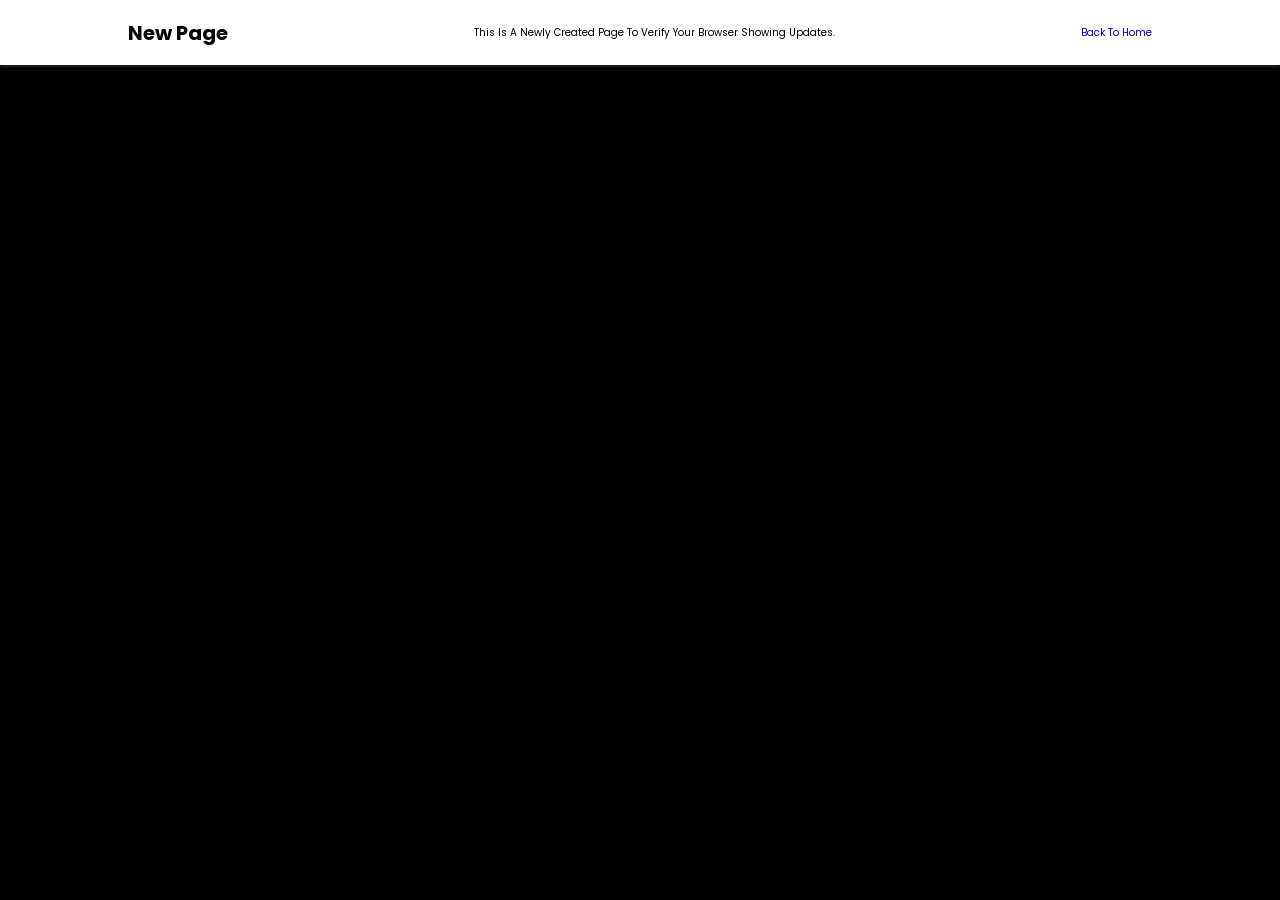
<file: newpage.html>
<!DOCTYPE html>
<html lang="en">
<head>
  <meta charset="UTF-8" />
  <meta name="viewport" content="width=device-width, initial-scale=1.0" />
  <title>New Page - Portfolio</title>
  <link rel="stylesheet" href="./assets/css/style.css" />
</head>
<body>
  <header>
    <h1>New Page</h1>
    <p>This is a newly created page to verify your browser showing updates.</p>
    <p><a href="./index.html">Back to Home</a></p>
  </header>
  <main>
    <section>
      <h2>Your new content goes here</h2>
      <p>Now the file exists and the browser can load it directly.</p>
    </section>
  </main>
</body>
</html>
</file>
<file: assets/css/style.css>
@import url("https://fonts.googleapis.com/css2?family=Poppins:wght@400;600;700&display=swap");
@import url("https://fonts.googleapis.com/css2?family=Nunito:ital,wght@0,300;0,400;0,600;0,700;1,300;1,400&display=swap");

* {
  margin: 0;
  padding: 0;
  box-sizing: border-box;
  text-decoration: none;
  outline: none;
  border: none;
  text-transform: capitalize;
  transition: all 0.2s linear;
}
html {
  font-size: 62.5%;
  overflow-x: hidden;
  scroll-behavior: smooth;
}
body {
  background: #000000;
  font-family: "Poppins", sans-serif;
}

*::selection {
  background: #2b3dda;
  color: #fff;
}

html {
  font-size: 62.5%;
  overflow-x: hidden;
}
html::-webkit-scrollbar {
  width: 0.8rem;
}
html::-webkit-scrollbar-track {
  background: rgb(235, 202, 245);
}
html::-webkit-scrollbar-thumb {
  background: #420177;
}

/* pre loader start */
.loader-container {
  position: fixed;
  top: 0;
  left: 0;
  z-index: 10000;
  background: #e6eff1;
  display: flex;
  align-items: center;
  justify-content: center;
  height: 100%;
  width: 100%;
}
.loader-container.fade-out {
  top: -120%;
}
/* pre loader end */

/* navbar starts */
header {
  position: fixed;
  top: 0;
  left: 0;
  right: 0;
  z-index: 1000;
  display: flex;
  align-items: center;
  justify-content: space-between;
  padding: 1.7rem 10%;
  height: 6.5rem;
  background-color: #fff;
  box-shadow: 0 1px 4px rgba(146, 161, 176, 0.3);
}
section {
  min-height: 100vh;
  padding: 2rem 9%;
}
.heading {
  font-size: 3.5rem;
  color: rgb(32, 32, 32);
  font-weight: 800;
  text-align: center;
}
.heading span {
  color: rgb(115, 3, 167);
}
header .logo {
  font-size: 1.9rem;
  font-weight: 800;
  text-decoration: none;
  color: #0e2431;
}
header .logo i {
  font-size: 2.2rem;
}
header .logo:hover {
  color: #fc8c05;
}
header .navbar ul {
  list-style: none;
  display: flex;
  justify-content: center;
  align-items: center;
}
header .navbar li {
  margin-left: 2.5rem;
}
header .navbar ul li a {
  font-size: 1.57rem;
  color: #0e2431;
  font-weight: 600;
  text-decoration: none;
  letter-spacing: 0.04rem;
  transition: 0.2s;
}
header .navbar ul li a.active,
header .navbar ul li a:hover {
  color: #011aff;
  border-bottom: 0.2rem solid #011aff;
  padding: 0.5rem 0;
}
/* navbar ends */

/* hamburger icon starts*/
#menu {
  font-size: 3rem;
  cursor: pointer;
  color: rgb(24, 2, 63);
  display: none;
}
@media (max-width: 768px) {
  #menu {
    display: block;
  }
  header .navbar {
    position: fixed;
    top: 6.5rem;
    right: -120%;
    width: 75%;
    height: 100%;
    text-align: left;
    align-items: flex-start;
    background-color: #0e0f31;
  }
  header .navbar ul {
    flex-flow: column;
    padding: 1rem;
  }
  header .navbar ul li {
    text-align: center;
    width: 100%;
    margin: 1rem 0;
    border-radius: 0.5rem;
    width: 26rem;
  }
  header .navbar ul li a {
    display: block;
    padding: 1rem;
    text-align: left;
    color: #fff;
    font-size: 2rem;
  }
  header .navbar ul li a.active,
  header .navbar ul li a:hover {
    padding: 1rem;
    color: #fff;
    border-radius: 0.5rem;
    border-bottom: 0.5rem solid #011aff;
  }
  .fa-times {
    transform: rotate(180deg);
  }
  header .navbar.nav-toggle {
    right: 0;
  }
}
/* hamburger icon ends */

/* hero section starts*/
.home {
  position: relative;
  display: flex;
  flex-wrap: wrap;
  gap: 1.5rem;
  min-height: 100vh;
  align-items: center;
}
.home #particles-js {
  position: absolute;
  top: 0;
  left: 0;
  height: 100%;
  width: 100%;
}
.home::before {
  content: "";
  position: absolute;
  top: 0;
  left: 0;
  height: 100%;
  width: 100%;
}
.home .content {
  flex: 1 1 40rem;
  padding-top: 1rem;
  z-index: 1;
}
.home .image {
  flex: 1 1 40rem;
  z-index: 1;
}
.home .image img {
  width: 50%;
  margin-left: 6rem;
  border-radius: 50%;
  box-shadow: 0 2px 8px rgba(0, 0, 0, 0.3);
  cursor: pointer;
}
.home .image img:hover {
  box-shadow: 0 5px 15px rgba(0, 0, 0, 0.5);
}
.home .content h2 {
  font-size: 5rem;
  font-weight: 800;
  color: #ffffff;
}
.home .content h2 span {
  font-size: 5rem;
  font-weight: 800;
  color: #ff7b00;
}
.home .content p {
  font-size: 2.5rem;
  color: #ffffff;
  font-weight: 600;
  padding: 1rem 0;
}
.home .content p span {
  font-size: 2.5rem;
  color: #00d9ff;
  font-weight: 600;
  padding: 1rem 0;
}
.home .btn {
  margin-top: 1rem;
  position: absolute;
  line-height: 0;
  padding: 1.6rem 3rem;
  border-radius: 4em;
  transition: 0.5s;
  color: #fff;
  background: #2506ad;
  box-shadow: 0px 5px 18px rgba(48, 68, 247, 0.6);
  font-family: "Nunito", sans-serif;
}
.home .btn span {
  font-weight: 700;
  font-size: 1.7rem;
  letter-spacing: 0.1rem;
}
.home .btn i {
  margin-left: 0.3rem;
  font-size: 1.5rem;
  transition: 0.3s;
}
.home .btn:hover {
  background: #1a047e;
}
.home .btn:hover i {
  transform: translateX(5px);
}
/* social icons start */
.socials {
  position: relative;
  margin-top: 9rem;
}
.socials .social-icons {
  padding-left: 0;
  margin-bottom: 0;
  list-style: none;
}
.socials .social-icons li {
  display: inline-block;
  margin-bottom: 14px;
}
.social-icons a {
  font-size: 2rem;
  display: inline-block;
  line-height: 44px;
  color: #00d9ff;
  background-color: #09011b;
  width: 44px;
  height: 44px;
  text-align: center;
  margin-right: 8px;
  border-radius: 100%;
  -webkit-transition: all 0.2s linear;
  -o-transition: all 0.2s linear;
  transition: all 0.2s linear;
}
.social-icons a:active,
.social-icons a:focus,
.social-icons a:hover {
  color: #fff;
  background-color: #0685da;
}
.social-icons a.github:hover {
  background-color: #0e0e0e;
}
.social-icons a.twitter:hover {
  background-color: #00aced;
}
.social-icons a.linkedin:hover {
  background-color: #007bb6;
}
.social-icons a.dev:hover {
  background-color: #070707;
}
.social-icons a.instagram:hover {
  background-color: #ee00da;
}
/* social icons end */

/* hero media queries starts*/
@media (max-width: 450px) {
  .home .btn {
    margin: 4rem 0;
  }
  .socials {
    margin-top: 12rem;
  }
  .home .image img {
    margin-top: -12rem;
  }
  .home .content p {
    font-size: 2.2rem;
  }
  .home .content p span {
    font-size: 2.2rem;
  }
}
/* hero media queries ends*/
/* hero section end */

/* about section starts */
.about {
  background: #000000;
  color: #ffffff;
}
.about .row {
  display: flex;
  flex-direction: row;
  gap: 2rem;
  flex-wrap: wrap;
  padding: 4rem;
}
.about .row .image {
  text-align: center;
  flex: 1 1 35rem;
}
.about .row .image img {
  margin: 4rem;
  width: 30rem;
  height: auto;
  border-radius: 5%;
  box-shadow: 0 5px 10px rgba(0, 0, 0, 0.6);
  mix-blend-mode: luminosity;
  transition: 0.3s;
  cursor: pointer;
}
.about .row .image img:hover {
  mix-blend-mode: normal;
}
.about .row .content {
  flex: 1 1 45rem;
  padding: 3rem;
}
.about .row .content h3 {
  color: rgb(27, 27, 27);
  font-size: 2.5rem;
}
.about .row .content .tag {
  font-size: 1.4rem;
  color: #020133;
  font-weight: 600;
  margin-top: 1rem;
}
.about .row .content p {
  font-size: 1.5rem;
  margin-top: 1.5rem;
  font-family: "Nunito";
  font-weight: 600;
  text-transform: none;
}
.about .row .content .box-container {
  display: flex;
  flex-wrap: wrap;
  gap: 1.5rem;
  font-family: "Nunito";
  font-weight: 600;
}
.about .row .content .box-container .box p {
  text-transform: none;
}
.about .row .content .box-container .box p span {
  color: #ffcc00;
}
.about .row .content h3,
.about .row .content .tag,
.about .row .content p,
.about .row .content .box-container .box p {
  color: #fff;
}
.resumebtn {
  margin-top: 6rem;
}
.resumebtn .btn {
  padding: 1.7rem 3rem;
  border-radius: 0.5em;
  transition: 0.3s;
  color: #fff;
  background: #2506ad;
  box-shadow: 0px 5px 10px rgba(48, 68, 247, 0.6);
  font-family: "Nunito", sans-serif;
}
.resumebtn .btn span {
  font-weight: 600;
  font-size: 1.8rem;
  letter-spacing: 0.1rem;
}
.resumebtn .btn i {
  margin-left: 0.3rem;
  font-size: 1.2rem;
  transition: 0.3s;
}
.resumebtn .btn:hover {
  background: #1a047e;
}
.resumebtn .btn:hover i {
  transform: translateX(5px);
}
/* about media queries starts*/
@media screen and (max-width: 600px) {
  .about .row .image {
    margin-top: 2rem;
  }
  .about .row .image img {
    margin: 0 auto;
    width: 80%;
    mix-blend-mode: normal;
  }
  .about .row {
    padding: 0.5rem;
    margin-bottom: 7rem;
  }
  .about .row .content {
    padding: 1rem;
  }
  .about .row .content .box-container {
    gap: 0;
  }
}
/* about media queries ends*/
/* about section ends */

/* skills section starts */
.skills {
  min-height: 90vh;
  background: linear-gradient(to bottom, #57059e, #4a00e0);
}
.skills h2 {
  color: #fff;
}
.skills .heading span {
  color: rgb(255, 230, 0);
}
.skills .container {
  background: rgba(0, 0, 22, 0.4);
  color: #fff;
  border-radius: 1rem;
  padding: 2rem;
  width: 90%;
  margin: auto;
  margin-top: 2rem;
}
.skills .container .row {
  display: grid;
  grid-template-columns: repeat(6, 1fr);
  flex-wrap: wrap;
  gap: 1.8rem;
}
.skills .container .bar {
  margin-bottom: 15px;
  padding: 10px;
  border-radius: 1rem;
  box-shadow: 0 4px 10px rgba(0, 0, 0, 0.2);
  background: rgba(0, 0, 22, 0.9);
  transition: 0.2s;
}
.skills .container .bar:hover {
  box-shadow: 0 8px 10px rgba(0, 2, 68, 0.8) !important;
  background-color: rgba(0, 0, 0, 0.9) !important;
}
.skills .container .bar .info {
  display: flex;
  flex-direction: column;
  align-items: center;
  gap: 1rem;
  margin-top: 1rem;
}
.skills .container .bar .info img {
  width: 3.5rem;
  height: 3.5rem;
  object-fit: contain;
}
.skills .container .bar .info i {
  font-size: 4rem;
}
.skills .container .bar .info span {
  font-size: 2rem;
  font-weight: 500;
  font-family: "Poppins";
  margin-left: 0.5rem;
}
/* skills media queries starts*/
@media screen and (max-width: 600px) {
  .skills .container {
    padding: 0;
    margin: 0;
  }
  .skills .container .row {
    grid-template-columns: repeat(2, 1fr);
    margin: 1rem;
    padding: 2rem 0.2rem 2rem 0.2rem;
    gap: 1rem;
  }
  .skills .container {
    margin-top: 5px;
    width: 100%;
  }
}
/* skills media queries ends*/
/* skills section ends */

/* education section starts */
.education {
  background: #e5ecfb;
  min-height: 80vh;
}
.education .qoute {
  font-size: 1.5rem;
  text-align: center;
  font-family: "Nunito", sans-serif;
  font-weight: 600;
  margin-top: 0.5rem;
}
.education .box-container {
  display: flex;
  flex-wrap: wrap;
  justify-content: center;
  align-items: center;
  flex-direction: column;
}
.education .box-container .box {
  display: flex;
  flex-direction: row;
  width: 80%;
  border-radius: 0.5rem;
  box-shadow: 0.2rem 0.5rem 1rem rgba(0, 0, 0, 0.2);
  text-align: center;
  position: relative;
  margin-top: 2rem;
  overflow: hidden;
  transition: 0.3s;
  background: rgb(252, 252, 252);
}
.education .box-container .box:hover {
  transform: scale(1.03);
  box-shadow: 1rem 0.5rem 1.2rem rgba(0, 0, 0, 0.3);
}
.education .box-container .box .image {
  flex: 1 1 20rem;
  width: 100%;
}
.education .box-container .box img {
  object-fit: cover;
  position: relative;
  width: 100%;
  height: 100%;
}
.education .box-container .box .content {
  position: relative;
  display: flex;
  flex-direction: column;
  padding: 1rem;
  flex-wrap: wrap;
  flex: 1 1 70rem;
}
.education .box-container .box .content h3 {
  font-size: 2.5rem;
  color: #012970;
  padding: 0.5rem 0;
  font-weight: 600;
  text-align: left;
  margin-left: 1rem;
}
.education .box-container .box .content p {
  font-size: 1.5rem;
  margin-left: 1rem;
  text-align: left;
}
.education h4 {
  font-size: 2rem;
  color: rgb(34, 109, 0);
  text-align: left;
  margin: 1rem;
  font-family: "Nunito", sans-serif;
  font-weight: 700;
}

/* education media queries starts*/
@media screen and (max-width: 600px) {
  .education .box-container .box {
    flex-direction: column;
    width: 100%;
  }
  .education .box-container .box .image {
    width: 100%;
    height: 25rem;
  }
  .education .box-container .box img {
    width: 100%;
  }
  .education .box-container .box .content {
    position: relative;
    display: flex;
    flex-direction: column;
    padding: 1rem;
    flex-wrap: wrap;
    flex: 0;
  }
  .education .btns {
    margin-top: 2rem;
    margin-left: 1rem;
    margin-right: 1rem;
    flex-wrap: wrap;
  }
}
/* education media queries ends*/
/* education section ends */

/* contact section starts */
.contact {
  background: #e5ecfb;
  min-height: 60vh;
}
.contact .container {
  max-width: 1050px;
  width: 100%;
  background: #fff;
  border-radius: 1.5rem;
  margin: 2rem 5rem;
  box-shadow: 0 5px 10px rgba(0, 0, 0, 0.15);
}
.contact .container .content {
  display: flex;
  align-items: center;
  justify-content: space-between;
  padding: 2.5rem 2rem;
}
.contact .content .image-box {
  max-width: 60%;
  margin-left: 4rem;
}
.contact .content .image-box img {
  width: 100%;
  height: 40rem;
  position: relative;
}
.contact .content form {
  width: 45%;
  margin-right: 3.5rem;
}
form .form-group {
  display: flex;
  flex-direction: column;
  justify-content: center;
}
.form-group .field {
  height: 50px;
  display: flex;
  position: relative;
  margin: 1rem;
  width: 100%;
}
form i {
  position: absolute;
  top: 50%;
  left: 18px;
  color: rgb(51, 51, 51);
  font-size: 17px;
  pointer-events: none;
  transform: translateY(-50%);
}
form .field input,
form .message textarea {
  width: 100%;
  height: 100%;
  outline: none;
  padding: 0 16px 0 48px;
  font-size: 16px;
  font-family: "Poppins", sans-serif;
  border-radius: 5px;
  border: 1px solid rgb(51, 51, 51);
  background: #e5ecfb;
}
.field input::placeholder,
.message textarea::placeholder {
  color: rgb(51, 51, 51);
}
.field input:focus,
.message textarea:focus {
  padding-left: 47px;
  border: 2px solid rgb(115, 3, 167);
}
.field input:focus ~ i,
.message textarea:focus ~ i {
  color: rgb(115, 3, 167);
}
form .message {
  position: relative;
  margin: 1rem;
  width: 100%;
}
form .message i {
  top: 25px;
  font-size: 20px;
  left: 15px;
}
form .message textarea {
  min-height: 130px;
  max-height: 230px;
  max-width: 100%;
  min-width: 100%;
  padding: 12px 20px 0 48px;
}
form .message textarea::-webkit-scrollbar {
  width: 0px;
}
form .button-area {
  display: flex;
  float: right;
  flex-direction: row-reverse;
}
.button-area button {
  color: #fff;
  border: none;
  outline: none;
  font-size: 1.8rem;
  cursor: pointer;
  border-radius: 5px;
  padding: 13px 25px;
  background: #2506ad;
  box-shadow: 0px 5px 10px rgba(48, 68, 247, 0.6);
  transition: 0.3s ease;
  font-family: "Nunito", sans-serif;
}
.button-area button:hover {
  background: #421cecf5;
}
.button-area span {
  font-size: 17px;
  padding: 1rem;
  display: none;
}
.button-area button i {
  position: relative;
  top: 6px;
  left: 2px;
  font-size: 1.5rem;
  transition: 0.3s;
  color: #fff;
}
.button-area button:hover i {
  left: 8px;
}
/* contact section media queries starts */
@media (max-width: 900px) {
  .contact {
    min-height: 70vh;
  }
  .contact .container {
    margin: 3rem 0 2rem 0;
  }
  .contact .container .content {
    padding: 18px 12px;
  }
  .contact .content .image-box {
    display: none;
  }
  .contact .content form {
    width: 100%;
    margin-right: 2rem;
  }
}
/* contact section media queries ends */
/* contact section ends */

/* footer section starts */
.footer {
  min-height: auto;
  padding-top: 0;
  background: rgb(0, 1, 43);
}
.footer .box-container {
  display: flex;
  justify-content: center;
  flex-wrap: wrap;
}
.footer .box-container .box {
  flex: 1 1 25rem;
  margin: 2.5rem;
}
.footer .box-container .box h3 {
  font-size: 2.5rem;
  color: #fff;
  padding-bottom: 1rem;
  font-weight: normal;
}
.footer .box-container .box p {
  font-size: 1.5rem;
  color: #ccc;
  padding: 0.7rem 0;
  text-transform: none;
}
.footer .box-container .box p i {
  padding-right: 1rem;
  color: #ffae00;
}
.footer .box-container .box a {
  font-size: 1.5rem;
  color: rgb(238, 238, 238);
  padding: 0.3rem 0;
  display: block;
}
.footer .box-container .box a:hover {
  color: #ffae00;
}
.footer .box-container .box .share {
  display: flex;
  flex-wrap: wrap;
  padding: 1rem 0;
}
.footer .box-container .box .share a {
  height: 4rem;
  width: 4rem;
  padding: 1rem;
  text-align: center;
  border-radius: 5rem;
  font-size: 1.7rem;
  margin-right: 1rem;
  transition: 0.2s;
  background: rgb(230, 230, 230);
  color: #02094b;
  border: none;
}
.footer .box-container .box .share a:hover {
  background: transparent;
  transform: scale(0.98);
  border: 0.1rem solid rgb(180, 178, 178);
  color: #ffae00;
}
.footer .credit {
  padding: 1rem 0 0 0;
  text-align: center;
  font-size: 1.5rem;
  font-family: "Nunito", sans-serif;
  font-weight: 600;
  color: #fff;
  border-top: 0.1rem solid #fff3;
}
.footer .credit a {
  color: #ffae00;
}
.footer .fa {
  color: #e90606;
  margin: 0 0.3rem;
  font-size: 1.5rem;
  animation: pound 0.35s infinite alternate;
}
@-webkit-keyframes pound {
  to {
    transform: scale(1.1);
  }
}
@keyframes pound {
  to {
    transform: scale(1.1);
  }
}
@media (max-width: 450px) {
  .footer .box-container .box {
    margin: 1.5rem;
  }
  .footer .box-container .box p {
    padding: 0.7rem;
  }
  .footer .box-container .box .share a {
    padding: 1.2rem;
  }
}
/* footer section ends */

/* common media queries starts*/
@media (max-width: 450px) {
  html {
    font-size: 55%;
  }
  body {
    padding-right: 0;
  }
  section {
    padding: 2rem;
  }
}
/* common media queries ends*/

/* scroll top starts */
#scroll-top {
  position: fixed;
  top: -140%;
  right: 2rem;
  padding: 1rem 1.5rem;
  font-size: 2rem;
  background: #ffae00;
  color: rgb(13, 0, 44);
  border-radius: 50%;
  transition: 1s linear;
  z-index: 1000;
}
#scroll-top.active {
  top: calc(100% - 12rem);
}
/* scroll top ends */
</file>
